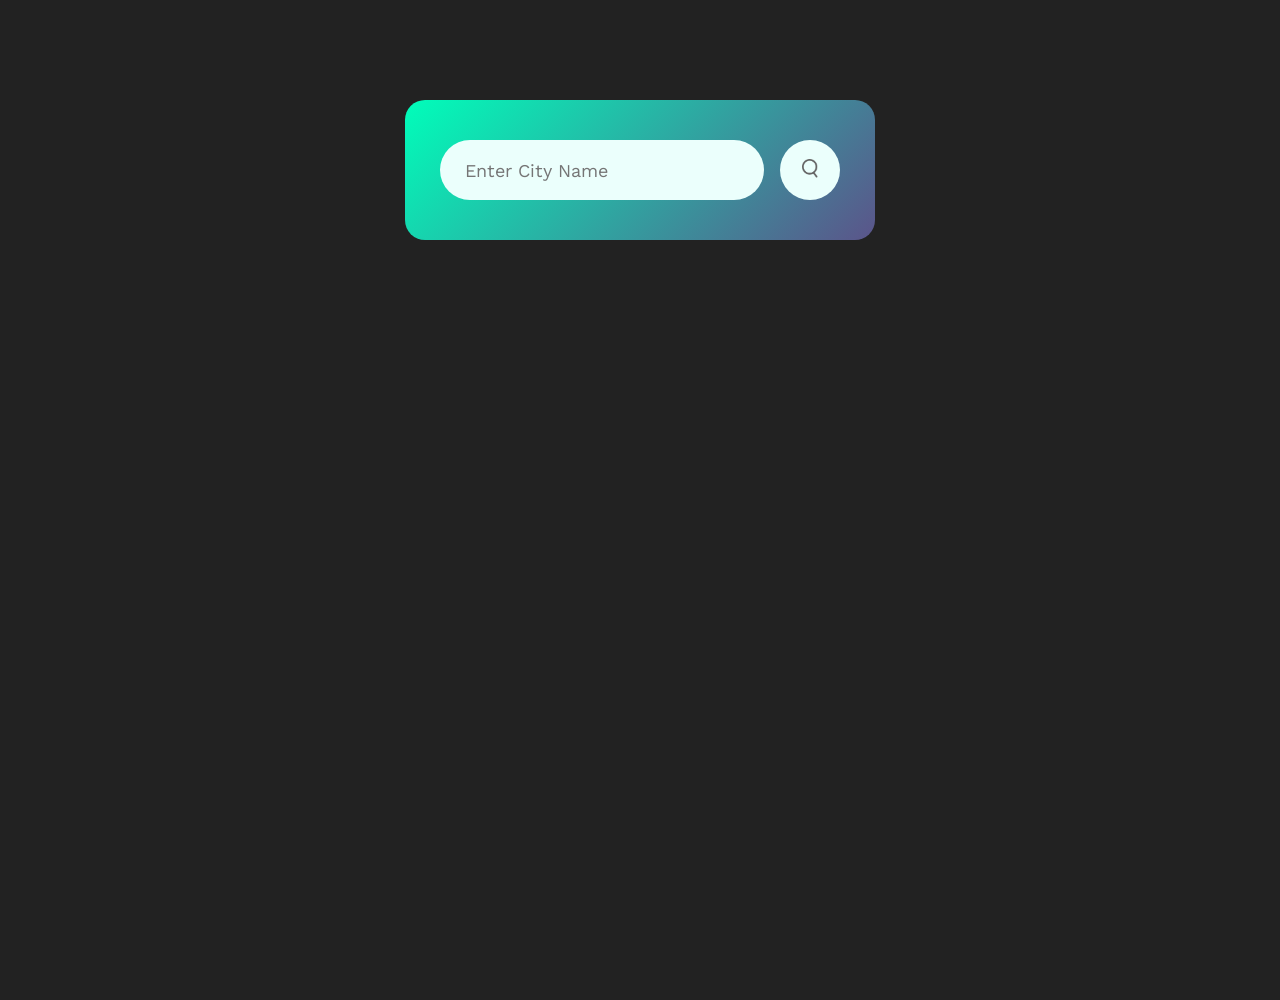
<file: index.html>
<!DOCTYPE html>
<html lang="en">
<head>
    <meta charset="UTF-8">
    <meta name="viewport" content="width=device-width, initial-scale=1.0">
    <title>Sunshine</title>

    <link rel="stylesheet" href="./Assets/CSS/style.css">
    <script src="./Assets/Script/script.js" defer></script>

    <link rel="preconnect" href="https://fonts.googleapis.com">
    <link rel="preconnect" href="https://fonts.gstatic.com" crossorigin>
    <link href="https://fonts.googleapis.com/css2?family=Work+Sans:ital,wght@0,100..900;1,100..900&display=swap" rel="stylesheet">

</head>


<body>
    <div class="card">
        <div class="search">
            <input type="text" placeholder="Enter City Name" spellcheck="false">
            <button><img src="./Assets/Images/search.png"></button>
        </div>

        <div class="error">
            <p>Invalid City Name</p>
        </div>

        <div class="weather">
            <img src="./Assets/Images/rain.png" class= "weather-icon">
            <h1 class="temp">22<sup>o</sup>C</h1>
            <h2 class="city">Pune</h2>
            <div class="details">
                <div class="col">
                    <img src="./Assets/Images/humidity.png">
                    <div>
                        <p class="humidity">50%</p>
                        <p>Humidity</p>
                    </div>
                </div>

                <div class="col">
                    <img src="./Assets/Images/wind.png">
                    <div>
                        <p class="wind">15 kmph</p>
                        <p>Wind Speed</p>
                    </div>
                </div>

            </div>
        </div>
    </div>
</body>
</html>
</file>
<file: Assets/CSS/style.css>
* {
    padding: 0;
    margin: 0;
    box-sizing: border-box;
    font-family: 'Work Sans', sans-serif;
    font-optical-sizing: auto;
    font-style: normal;
}

html, body {
    width: 100%;
    height: 100%;
}

body {
    background-color: #222;
}

.card {
    width: 90%;
    max-width: 470px;
    background: linear-gradient(135deg, #00feba, #5b548a);
    color: #fff;
    margin: 100px auto 0;
    border-radius: 20px;
    padding: 40px 35px;
    text-align: center;
}

.search {
    width: 100%;
    display: flex;
    align-items: center;
    justify-content: space-between;
}

.search input {
    border: 0;
    outline: 0;
    background: #ebfffc;
    color: #555;
    padding: 10px 25px;
    height: 60px;
    border-radius: 30px;
    flex: 1;
    margin-right: 16px;
    font-size: 18px;
}

.search button {
    border: 0;
    outline: 0;
    background: #ebfffc;
    border-radius: 50%;
    width: 60px;
    height: 60px;
    cursor: pointer;
}

.search button img {
    width: 16px;
}

.weather-icon {
    width: 170px;
    margin-top: 30px;
}

.weather h1{
    font-size: 80px;
    font-weight: 500;
}

.weather h2{
    font-size: 45px;
    font-weight: 400;
    margin-top: -10px;
}

.details {
    display: flex;
    align-items: center;
    justify-content: space-between;
    padding: 0 20px;
    margin-top: 50px;
}

.col {
    display: flex;
    align-items: center;
    text-align: left;
}

.col img {
    width: 40px;
    margin-right: 10px;
}

.humidity, .wind {
    font-size: 28px;
    margin-top: -6px;
}

.weather {
    display: none;
}

.error {
    margin-top: 7px;
    padding-left: 10px;
    text-align: left;
    color: red;
    font-weight: 500;
    display: None;
}
</file>
